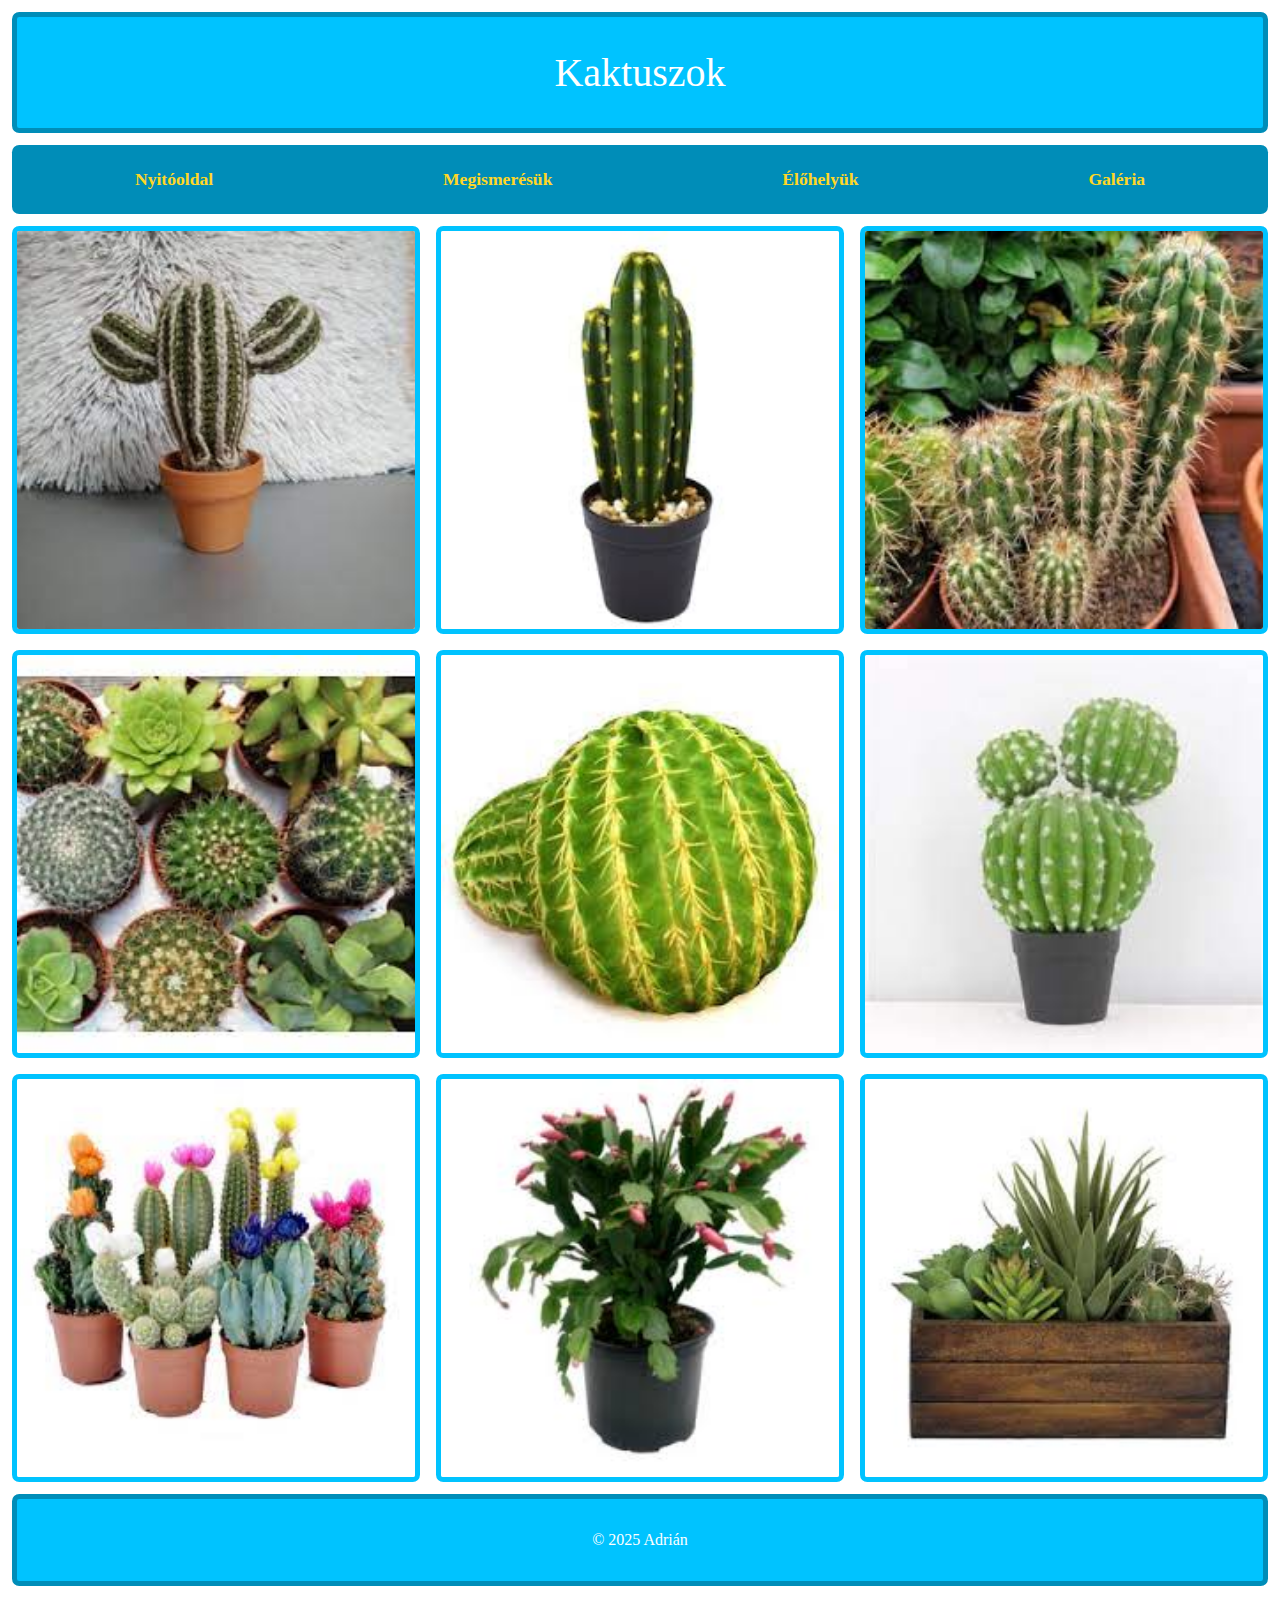
<file: index.html>
<!DOCTYPE html>
<html lang="hu">
  <head>
    <meta charset="UTF-8" />
    <meta name="viewport" content="width=device-width, initial-scale=1.0" />
    <link rel="stylesheet" href="style.css" />
    <title>Adrián</title>
  </head>
  <body>
    <header><h1>Kaktuszok</h1></header>
    <nav>
      <ul>
        <li><a href="index.html">Nyitóoldal</a></li>
        <li><a href="megismeresuk.html">Megismerésük</a></li>
        <li><a href="index.html">Élőhelyük</a></li>
        <li><a href="index.html">Galéria</a></li>
      </ul>
    </nav>
    <main>
      <img src="kepek/kep1.jpg" alt="kaktusz" /><img
        src="kepek/kep2.jpg"
        alt="kaktusz"
      /><img src="kepek/kep3.jpg" alt="kaktusz" /><img
        src="kepek/kep4.jpg"
        alt="kaktusz"
      /><img src="kepek/kep5.jpg" alt="kaktusz" /><img
        src="kepek/kep6.jpg"
        alt="kaktusz"
      /><img src="kepek/kep7.jpg" alt="kaktusz" /><img
        src="kepek/kep8.jpg"
        alt="kaktusz"
      /><img src="kepek/kep9.jpg" alt="kaktusz" />
    </main>
    <footer>&copy 2025 Adrián</footer>
  </body>
</html>
</file>
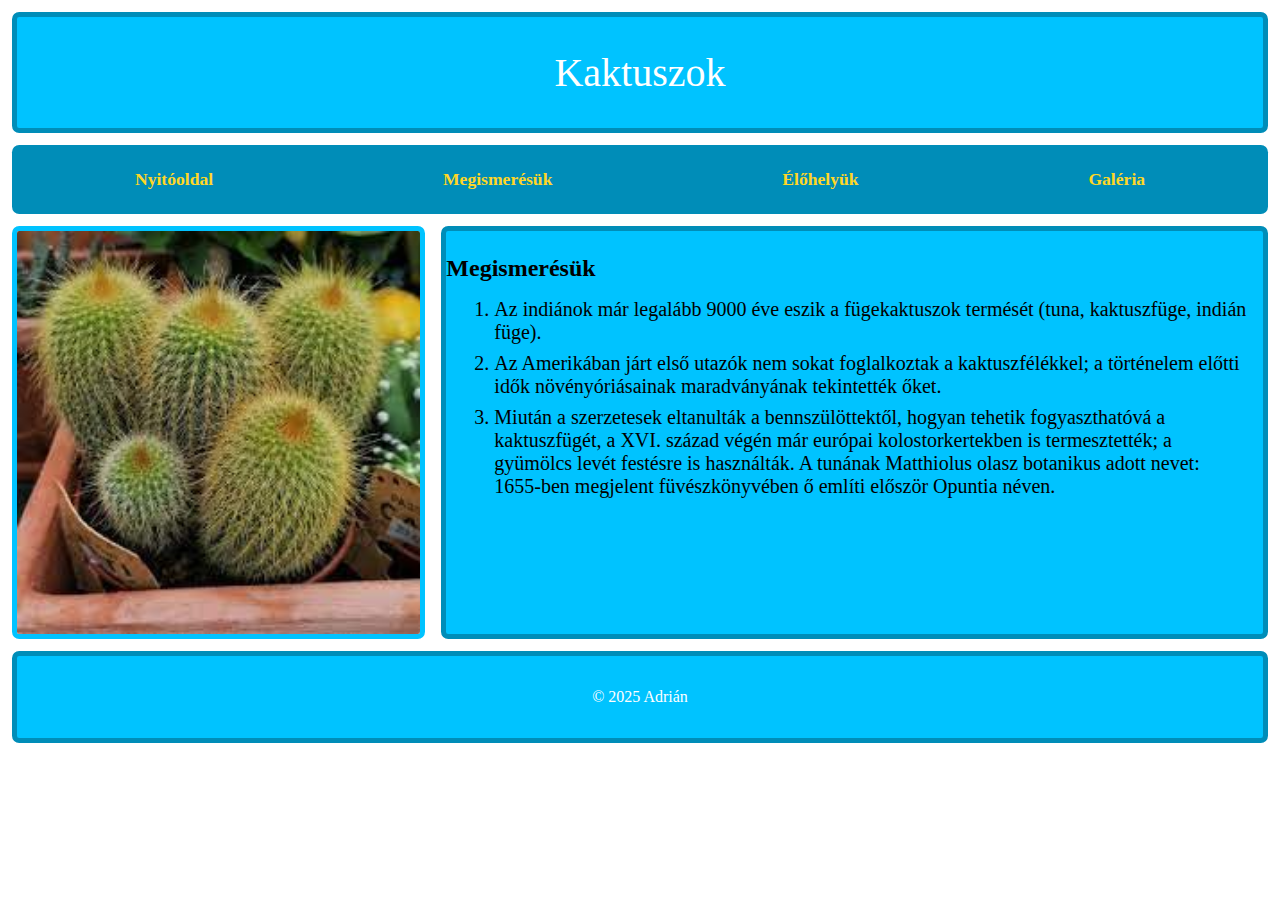
<file: megismeresuk.html>
<!DOCTYPE html>
<html lang="hu">
  <head>
    <meta charset="UTF-8" />
    <meta name="viewport" content="width=device-width, initial-scale=1.0" />
    <link rel="stylesheet" href="style.css" />
    <title>Adrián</title>
  </head>
  <body>
    <header><h1>Kaktuszok</h1></header>
    <nav>
      <ul>
        <li><a href="#">Nyitóoldal</a></li>
        <li><a href="megismeresuk.html">Megismerésük</a></li>
        <li><a href="#">Élőhelyük</a></li>
        <li><a href="index.html">Galéria</a></li>
      </ul>
    </nav>
    <main class="main-article">
      <img src="kepek/kaktusz2.jpg" alt="" />
      <article>
        <h2>Megismerésük</h2>
        <ol>
          <li>Az indiánok már legalább 9000 éve eszik a fügekaktuszok termését (tuna, kaktuszfüge, indián füge).</li>
          <li>Az Amerikában járt első utazók nem sokat foglalkoztak a kaktuszfélékkel; a történelem előtti idők növényóriásainak maradványának tekintették őket.</li>
          <li>Miután a szerzetesek eltanulták a bennszülöttektől, hogyan tehetik fogyaszthatóvá a kaktuszfügét, a XVI. század végén már európai kolostorkertekben is termesztették; a gyümölcs levét festésre is használták. A tunának Matthiolus olasz botanikus adott nevet: 1655-ben megjelent füvészkönyvében ő említi először Opuntia néven.</li>
        </ol>
      </article>
    </main>
    <footer>&copy 2025 Adrián</footer>
  </body>
</html>
</file>
<file: style.css>
:root {
    --PRIMARY-BG: rgb(0, 195, 255);
    --SECONDARY-BG: rgb(0, 141, 184);
    --LINK-CLR: rgb(255, 215, 38);
    --BR-RADIUS: 0.45rem;
}

* {
    margin: 0;
    padding: 0;
    box-sizing: border-box;
}

body > * {
    margin: 0.75rem;
}

header, footer, article {
    background-color: var(--PRIMARY-BG);
    border: 5px solid var(--SECONDARY-BG);
    border-radius: 0.45rem;
    padding: 2rem 0;
    color: white;
    text-align: center;
}

header h1 {
    font-size: 2.5rem;
    font-weight: 500;
}

nav {
    background-color: rgb(0, 141, 184);
    border-radius: var(--BR-RADIUS);
    padding: 0.75rem;
}

nav ul {
    list-style-type: none;
    display: flex;
    flex-flow: row nowrap;
    justify-content: space-around;
    gap: 0.5rem;
}

nav li {
    padding: 0.75rem;
    border-radius: var(--BR-RADIUS);
}

nav li a {
    color: var(--LINK-CLR);
    text-decoration: none;
    font-size: 1.1rem;
    font-weight: 600;
}

nav li:hover {
    background-color: var(--PRIMARY-BG);
}

nav li:hover a {
    text-decoration: underline;
}

main {
    display: grid;
    gap: 1rem;
    grid-template-columns: repeat(3, 1fr);
}

main img {
    width: 100%;
    height: 100%;
    object-fit: cover;
    border: 5px solid rgb(0, 195, 255);
    border-radius: var(--BR-RADIUS);
}

.main-article {
    grid-template-columns: 1fr 2fr;
}

article {
    color: black;
    text-align: left;
    padding: 1.5rem 1rem 0.75rem 0;
}

article ol {
    padding-left: 3rem;
    margin-top: 1rem;
    font-size: 1.25rem;
}

article ol li {
    margin: 0.5rem 0;
}

@media screen and (max-width: 768px) {
    main img {
        max-height: 400px;
    }

    .main-article {
        grid-template-columns: 1fr;
    }
}

@media screen and (max-width: 476px) {
    nav ul {
        flex-flow: column nowrap;
        gap: 0.25rem;
    }

    nav ul li {
        padding: 0.5rem;
    }

    main {
        grid-template-columns: repeat(2, 1fr);
    }
}
</file>
